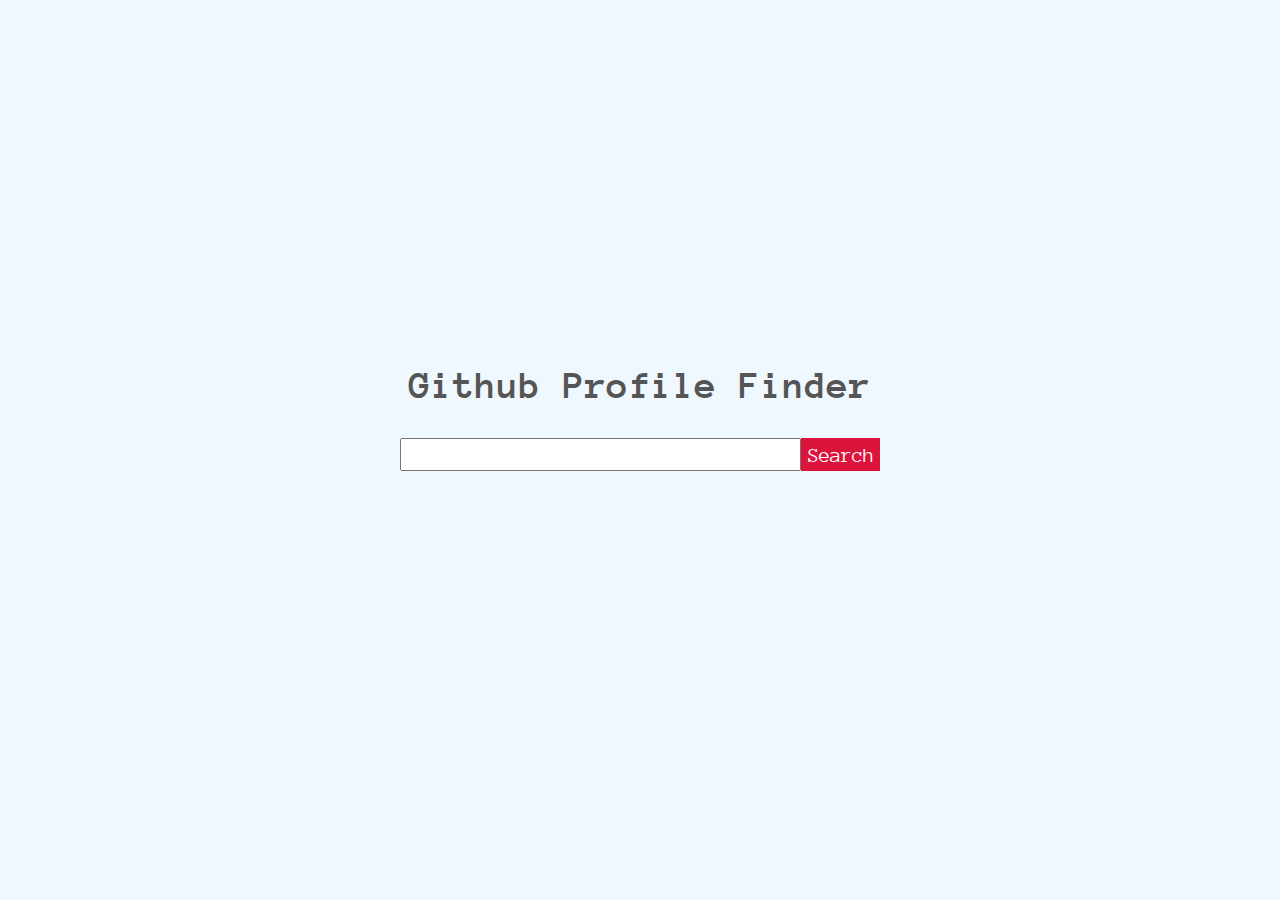
<file: Version 1.0/index.html>
<!DOCTYPE html>
<html lang="en">
<head>
    <meta charset="UTF-8">
    <meta http-equiv="X-UA-Compatible" content="IE=edge">
    <meta name="viewport" content="width=device-width, initial-scale=1.0">
    <title>Github Profile Finder</title>

    <link rel="stylesheet" href="style.css">
</head>
<body>
    <div class="container">
        <h2 class="main-title">Github Profile Finder</h2>
        <div class="input-container">
            <input type="text" id="inputBox">
            <button class="primaryBtn" id="searchBtn">Search</button>
        </div>
        <div class="profile-box" id="profile-box"></div>
        <div id="loading"></div>
    </div>


    <script src="script.js"></script>
</body>
</html>
</file>
<file: Version 1.0/style.css>
@import url('https://fonts.googleapis.com/css2?family=Anonymous+Pro:wght@400;700&display=swap');


*{
    margin: 0;
    padding: 0;
    box-sizing: border-box;
    font-family: 'Anonymous Pro', monospace;
}

.container {
    height: 100vh;
    display: flex;
    justify-content: center;
    align-items: center;
    flex-direction: column;
    gap: 2rem;
    background-color: aliceblue;
}

.main-title {
    font-size: 2.5rem;
    font-weight: 700;
    text-align: center;
    color: #555;
}

.input-container {
    max-width: 30rem;
    display: flex;
    width: 50%;
    min-width: 30rem;
}

.input-container input {
    font-size: 1.3rem;
    width: 100%;
    padding: 0.2rem 0.8rem;
}

.input-container input:focus-visible {
    outline: 1px solid gray;
}

.primaryBtn {
    font-size: 1.3rem;
    padding: 0.2rem 0.4rem;
    background-color: crimson;
    color: white;
    border: none;
    cursor: pointer;
}

.primaryBtn:hover {
    background-color: rgb(244, 74, 100);
}

.profile-box {
    width: 100%;
}

.profile-container {
    background-color: white;
    padding: 2rem;
    margin: auto;
    box-shadow: 0 0 1rem rgba(0, 0, 0, 0.3);
    /* min-width: 30rem; */
    max-width: 50rem;
    width: 90%;
    margin-top: 2rem;
    transition: 0.4s ease-in;
} 

.profile-container:hover{
    transform: scale(1.05);
    transition: 0.4s ease-in;
}

.avatar-container {
    display: flex;
    justify-content: space-between;
}

.left {
    display: flex;
    align-items: flex-start;
}

.avatar {
    width: 10rem;
    height: 10rem;
}

.avatar img{
    width: 100%;
    height: 100%;
    border-radius: 50%;
}

.self-info {
    margin-left: 2rem;
}

.self-info #name {
    font-size: 1.6rem;
    font-weight: 700;
}

.self-info #username {
    font-size: 1.4rem;
    color: rgb(48, 18, 133);
}

.about {
    margin: 1rem 1rem;
}

.info {
    margin: 1rem 1rem;
    display: flex;
    justify-content: space-between;
}




@media screen and (max-width : 650px){
    .container {
        gap: 1rem;
    }

    .main-title {
        font-size:  1.8rem;
    }
    
    .input-container {
        min-width: 20rem;
    }

    .profile-container{
        padding: 1rem;
    }

    .avatar-container {
        gap: 1rem;
        flex-direction: column;
    }

    .avatar {
        width: 6rem;
        height: 6rem;
    }

    .self-info #name {
        font-size: 1.4rem;
    }
    
    .self-info #username {
        font-size: 1.2rem;
    }

    .about {
        margin: 1rem 0rem;
    }
    
    .info {
        margin: 2rem 0rem;
        flex-direction: column;
    }

    .info .info-item{
        margin-bottom: 1rem;
    }
    
}
</file>
